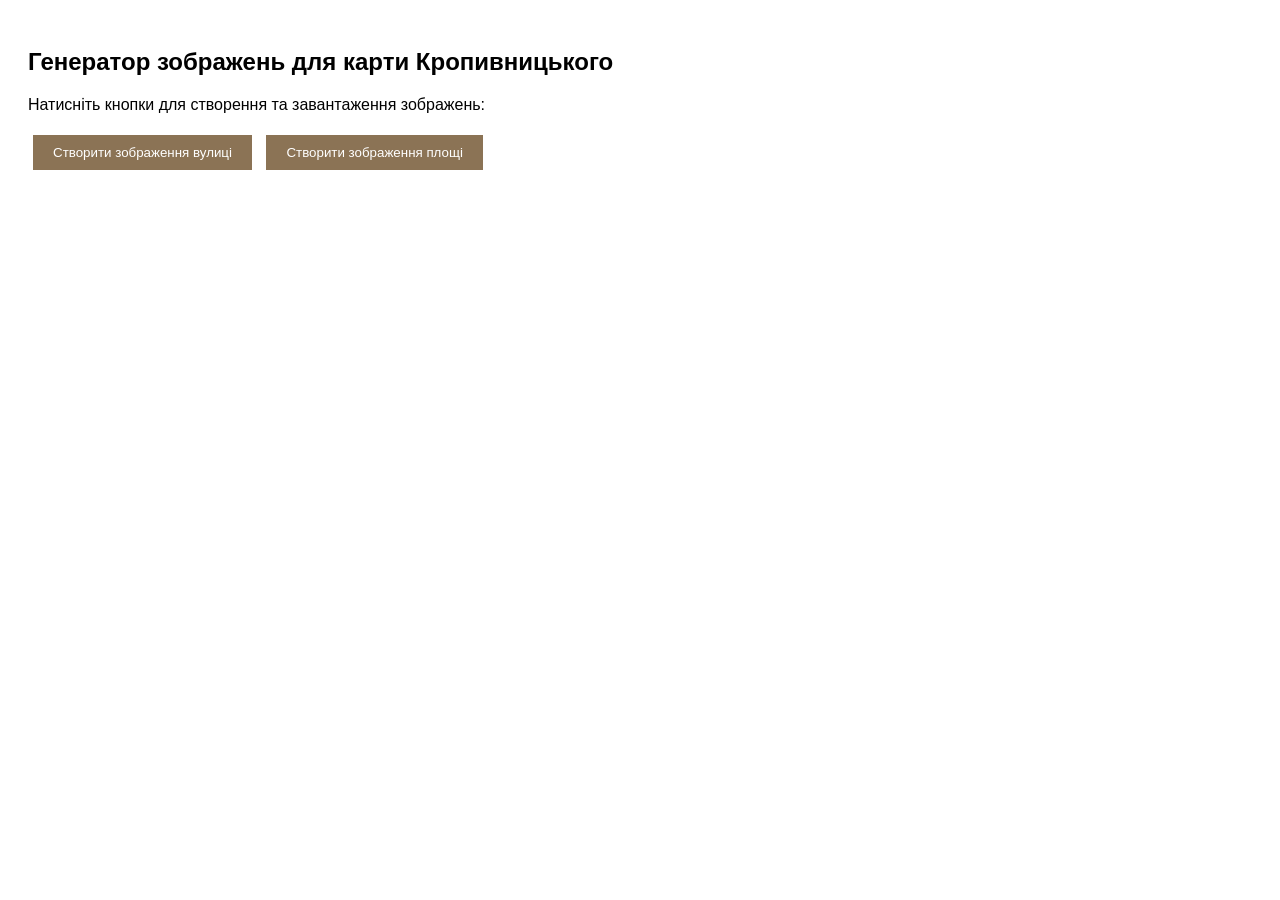
<file: simple_image_generator.html>
<!DOCTYPE html>
<html>

<head>
    <title>Генератор зображень</title>
    <style>
        body {
            font-family: Arial, sans-serif;
            padding: 20px;
        }

        canvas {
            border: 1px solid #ccc;
            margin: 10px;
        }

        button {
            padding: 10px 20px;
            margin: 5px;
            background: #8b7355;
            color: white;
            border: none;
            cursor: pointer;
        }

        button:hover {
            background: #6b5b47;
        }
    </style>
</head>

<body>
    <h2>Генератор зображень для карти Кропивницького</h2>
    <p>Натисніть кнопки для створення та завантаження зображень:</p>

    <button onclick="generateStreetImage()">Створити зображення вулиці</button>
    <button onclick="generateSquareImage()">Створити зображення площі</button>

    <div id="canvases"></div>

    <script>
        function generateStreetImage() {
            const canvas = document.createElement('canvas');
            canvas.width = 400;
            canvas.height = 300;
            const ctx = canvas.getContext('2d');

            // Фон
            const gradient = ctx.createLinearGradient(0, 0, 0, 300);
            gradient.addColorStop(0, '#f0ead6');
            gradient.addColorStop(1, '#e6d7c3');
            ctx.fillStyle = gradient;
            ctx.fillRect(0, 0, 400, 300);

            // Дорога
            ctx.fillStyle = '#d4c4a8';
            ctx.fillRect(0, 120, 400, 60);

            // Лінії на дорозі
            ctx.strokeStyle = '#8b7355';
            ctx.lineWidth = 2;
            ctx.setLineDash([10, 10]);
            ctx.beginPath();
            ctx.moveTo(0, 150);
            ctx.lineTo(400, 150);
            ctx.stroke();

            // Будинки
            ctx.fillStyle = '#c9b896';
            ctx.fillRect(50, 80, 80, 40);
            ctx.fillRect(150, 70, 90, 50);
            ctx.fillRect(250, 85, 75, 35);
            ctx.fillRect(320, 75, 60, 45);

            // Вікна
            ctx.fillStyle = '#8b7355';
            ctx.fillRect(60, 90, 15, 15);
            ctx.fillRect(80, 90, 15, 15);
            ctx.fillRect(160, 80, 15, 15);
            ctx.fillRect(180, 80, 15, 15);
            ctx.fillRect(200, 80, 15, 15);

            // Текст
            ctx.fillStyle = '#8b7355';
            ctx.font = 'bold 20px Arial';
            ctx.textAlign = 'center';
            ctx.fillText('Вулиця Велика Перспективна', 200, 250);

            // Показуємо canvas
            document.getElementById('canvases').appendChild(canvas);

            // Завантажуємо
            const link = document.createElement('a');
            link.download = 'street_main.jpg';
            link.href = canvas.toDataURL('image/jpeg', 0.8);
            link.click();
        }

        function generateSquareImage() {
            const canvas = document.createElement('canvas');
            canvas.width = 400;
            canvas.height = 300;
            const ctx = canvas.getContext('2d');

            // Фон
            const gradient = ctx.createRadialGradient(200, 150, 0, 200, 150, 200);
            gradient.addColorStop(0, '#f0ead6');
            gradient.addColorStop(1, '#d4c4a8');
            ctx.fillStyle = gradient;
            ctx.fillRect(0, 0, 400, 300);

            // Центральна площа
            ctx.fillStyle = '#e6d7c3';
            ctx.beginPath();
            ctx.arc(200, 150, 80, 0, 2 * Math.PI);
            ctx.fill();

            // Пам'ятник в центрі
            ctx.fillStyle = '#8b7355';
            ctx.fillRect(190, 120, 20, 60);
            ctx.fillRect(185, 110, 30, 20);

            // Дерева навколо
            ctx.fillStyle = '#6b5b47';
            ctx.beginPath();
            ctx.arc(120, 100, 15, 0, 2 * Math.PI);
            ctx.fill();
            ctx.beginPath();
            ctx.arc(280, 100, 15, 0, 2 * Math.PI);
            ctx.fill();
            ctx.beginPath();
            ctx.arc(120, 200, 15, 0, 2 * Math.PI);
            ctx.fill();
            ctx.beginPath();
            ctx.arc(280, 200, 15, 0, 2 * Math.PI);
            ctx.fill();

            // Текст
            ctx.fillStyle = '#8b7355';
            ctx.font = 'bold 20px Arial';
            ctx.textAlign = 'center';
            ctx.fillText('Площа Героїв Майдану', 200, 250);

            // Показуємо canvas
            document.getElementById('canvases').appendChild(canvas);

            // Завантажуємо
            const link = document.createElement('a');
            link.download = 'square_heroes.jpg';
            link.href = canvas.toDataURL('image/jpeg', 0.8);
            link.click();
        }
    </script>
</body>

</html>
</file>
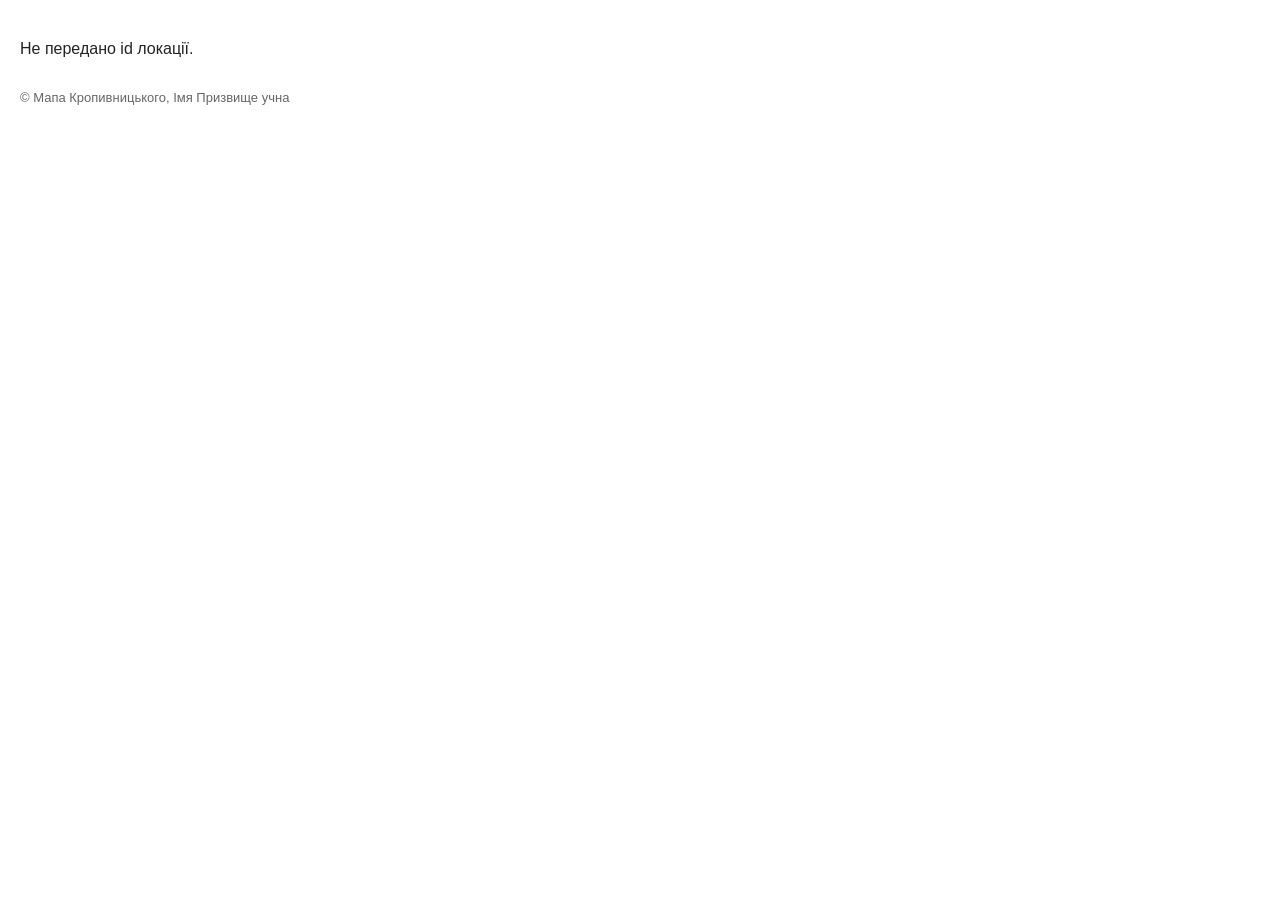
<file: streets/sampleStreet.html>
<!DOCTYPE html>
<html lang="uk">

<head>
    <meta charset="utf-8" />
    <meta name="viewport" content="width=device-width,initial-scale=1" />
    <title>Локація</title>
    <style>
        :root {
            --gap: 16px
        }

        html,
        body {
            height: 100%;
            width: 100%;
            margin: 0;
            font-family: Inter, "Segoe UI", Roboto, Arial, sans-serif;
            box-sizing: border-box;
        }

        *,
        *::before,
        *::after {
            box-sizing: inherit;
        }

        body {
            background-size: cover;
            background-position: center;
            background-attachment: fixed;
            color: #111;
            -webkit-font-smoothing: antialiased;
            -moz-osx-font-smoothing: grayscale;
        }

        .container {
            width: 100%;
            max-width: 100%;
            margin: 0;
            padding: 16px 20px 20px;
            background: rgba(255, 255, 255, 0.85);
            border-radius: 0;
            box-shadow: none;
            min-height: 100%;
        }

        /* Галерея з трьома фото в один ряд */
        .gallery {
            display: flex;
            gap: var(--gap);
            flex-wrap: wrap
        }

        .gallery img {
            width: calc((100% - (2 * var(--gap))) / 3);
            height: 220px;
            object-fit: cover;
            border-radius: 8px;
            box-shadow: 0 4px 12px rgba(0, 0, 0, 0.08)
        }

        /* Опис */
        .description {
            margin-top: 20px;
            line-height: 1.6;
            color: #222
        }

        /* Адаптивність */
        @media (max-width:800px) {
            .gallery img {
                width: 100%;
                height: 200px
            }

            .gallery {
                flex-direction: column
            }
        }

        footer {
            margin-top: 28px;
            font-size: 13px;
            color: #666
        }
    </style>
</head>

<body>
    <div class="container">
        <section>
            <div class="gallery" id="locationGallery">
                <!-- Зображення підставляються з JSON -->
            </div>

            <div class="description" id="locationDescription">
                <p>Завантаження даних локації...</p>
            </div>

            <footer id="locationFooter">
                © Мапа Кропивницького, Імя Призвище учна
            </footer>
        </section>
    </div>
    <script>
        async function loadLocationDetails() {
            const match = window.location.pathname.match(/^(.*)\/streets\/sampleStreet\.html$/);
            const repoPrefix = match && match[1] ? match[1] : "";

            const toProjectAssetUrl = (path) => {
                if (!path) return "";
                if (/^https?:\/\//i.test(path)) return path;
                if (path.startsWith("/")) {
                    // Для GitHub Pages додаємо назву репозиторію один раз.
                    if (repoPrefix && path.startsWith(`${repoPrefix}/`)) {
                        return path;
                    }
                    return repoPrefix ? `${repoPrefix}${path}` : path;
                }
                return path;
            };

            const params = new URLSearchParams(window.location.search);
            const locationId = params.get("id");

            if (!locationId) {
                document.getElementById("locationDescription").innerHTML =
                    "<p>Не передано id локації.</p>";
                return;
            }

            try {
                const response = await fetch("../locations.json");
                if (!response.ok) {
                    throw new Error(`HTTP ${response.status}`);
                }

                const locations = await response.json();
                const location = locations.find((item) => item.id === locationId);

                if (!location) {
                    document.getElementById("locationDescription").innerHTML =
                        "<p>Локацію не знайдено у locations.json.</p>";
                    return;
                }

                document.title = location.title || "Локація";
                document.getElementById("locationDescription").innerHTML =
                    `<p>${location.description || "Опис відсутній."}</p>`;
                document.getElementById("locationFooter").textContent =
                    location.footerText || "© Мапа Кропивницького, Імя Призвище учна";

                const gallery = document.getElementById("locationGallery");
                gallery.innerHTML = "";
                const images = Array.isArray(location.images) ? location.images : [];

                images.slice(0, 6).forEach((imagePath, index) => {
                    const img = document.createElement("img");
                    img.src = toProjectAssetUrl(imagePath);
                    img.alt = `${location.title || "Локація"} - фото ${index + 1}`;
                    gallery.appendChild(img);
                });

                if (images.length > 0) {
                    document.body.style.backgroundImage = `url('${toProjectAssetUrl(images[0])}')`;
                } else {
                    document.body.style.backgroundColor = "#f5f1e8";
                }
            } catch (error) {
                console.error("Помилка завантаження деталей локації:", error);
                document.getElementById("locationDescription").innerHTML =
                    "<p>Не вдалося завантажити дані локації.</p>";
            }
        }

        loadLocationDetails();
    </script>
</body>

</html>
</file>
